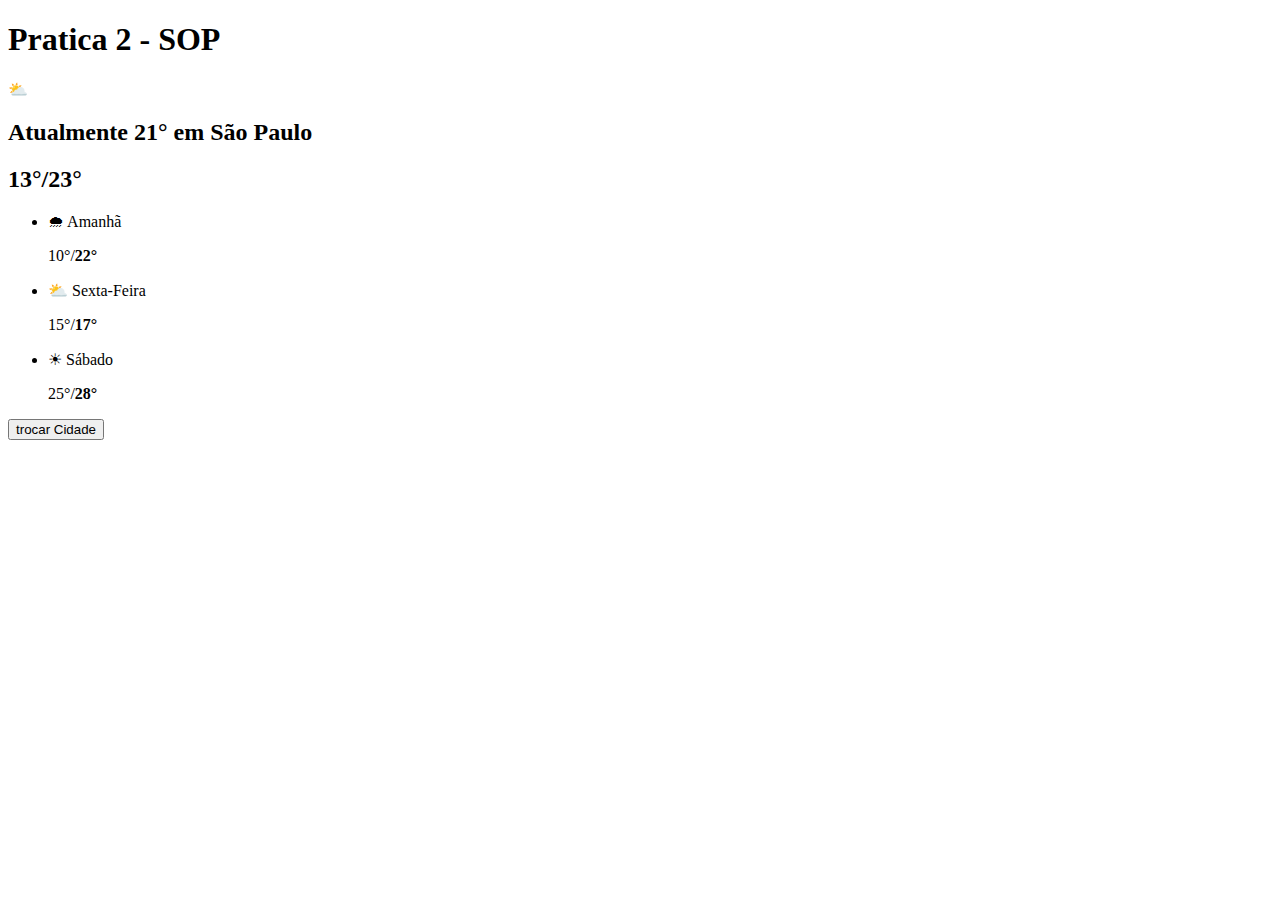
<file: index.html>
<!DOCTYPE html>
<html lang="en">
<head>
    <meta charset="UTF-8">
    <meta name="viewport" content="width=device-width, initial-scale=1.0">
    <title>SOP_atv2_Fgrp3</title>
</head>
<body>
    <h1>Pratica 2 - SOP</h1>

    &#x26c5;

    <h2>Atualmente 21° em São Paulo</h2>
    <h2>13°/23°</h2>

    <ul>
        <li>&#x1f327; Amanhã</li>
        <p>10°/<strong>22°</strong> </p>
        <li>&#x26c5; Sexta-Feira</li>
        <p>15°/<strong>17°</strong> </p>
        <li>&#9728; Sábado</li>
        <p>25°/<strong>28°</strong> </p>
    </ul>
    <button>trocar Cidade</button>
</body>
</html>
</file>
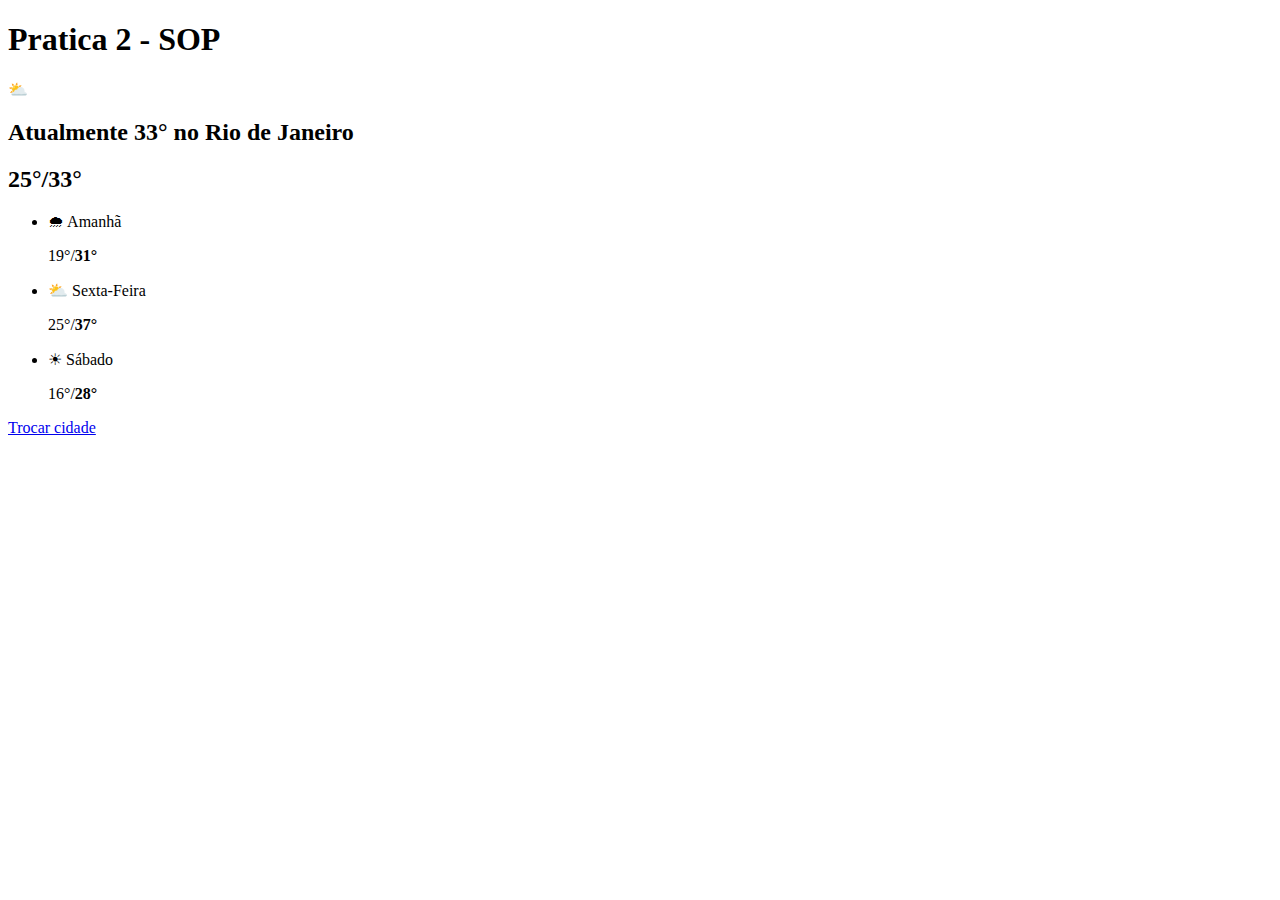
<file: novacidade.html>
<!DOCTYPE html>
<html lang="en">
<head>
    <meta charset="UTF-8">
    <meta name="viewport" content="width=device-width, initial-scale=1.0">
    <title>SOP_atv2_Fgrp3</title>
</head>
<body>
    <h1>Pratica 2 - SOP</h1>

    &#x26c5;

    <h2>Atualmente 33° no Rio de Janeiro</h2>
    <h2>25°/33°</h2>

    <ul>
        <li>&#x1f327; Amanhã</li>
        <p>19°/<strong>31°</strong> </p>
        <li>&#x26c5; Sexta-Feira</li>
        <p>25°/<strong>37°</strong> </p>
        <li>&#9728; Sábado</li>
        <p>16°/<strong>28°</strong> </p>
    </ul>
    <a href="index.html">Trocar cidade </a>
</body>
</html>
</file>
